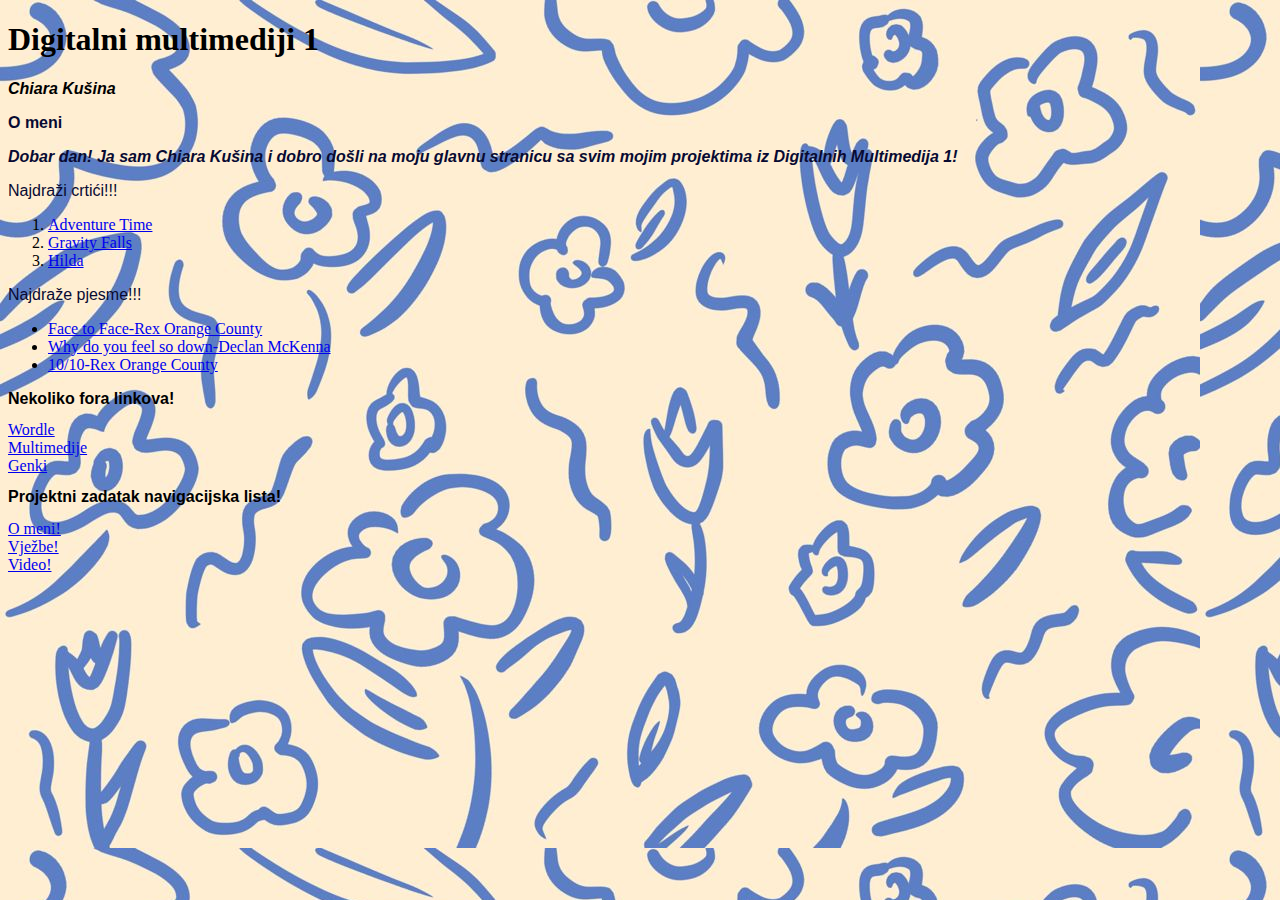
<file: index.html>
<!doctype html>
<html>
<head>
<meta charset="utf-8">
<title>Moj HTML dokument</title>
	<link rel="stylesheet" href="still.css"/>
</head>
<body>
	<h1>Digitalni multimediji 1</h1>
	<h2><i>Chiara Kušina</i></h2>
	<p><b>O meni</b></p>
	<p><b><i>Dobar dan! Ja sam Chiara Kušina i dobro došli na moju glavnu stranicu sa svim mojim projektima iz Digitalnih Multimedija 1!</i></b></p>
	
	<p>Najdraži crtići!!!</p>
	<ol>
		<li><a href="https://www.youtube.com/watch?v=DRaLQ3kKz_k">Adventure Time</a></li>
		<li><a href="https://www.youtube.com/watch?v=yfUDIPUETUg">Gravity Falls</a></li>
		<li><a href="https://www.youtube.com/watch?v=XCojP2Ubuto">Hilda</a></li>
	</ol>
	<p>Najdraže pjesme!!!</p>
	<ul>
		<li><a href="https://www.youtube.com/watch?v=5sMpSjSKcp4">Face to Face-Rex Orange County</a></li>
		<li><a href="https://www.youtube.com/watch?v=1OHLTyTMvck">Why do you feel so down-Declan McKenna</a></li>
		<li><a href="https://www.youtube.com/watch?v=TozTL-MJCB8">10/10-Rex Orange County</a></li>
	</ul>
	<h2>Nekoliko fora linkova!</h2>
	<a href="https://www.nytimes.com/games/wordle/index.html">Wordle</a><br/>
	<a href="multimediji.html">Multimedije</a><br/>
	<a href="file:///C:/Users/Chiara/Desktop/dreamweaver/Genki%20-%20An%20Integrated%20Course%20in%20Elementary%20Japanese%20I%20[Second%20Edition]%20(2011),%20WITH%20PDF%20BOOKMARKS!.pdf">Genki</a>
	<h2>Projektni zadatak navigacijska lista!</h2>
	<a href="o meni.html">O meni!</a><br>
	<a href="vjezbe.html">Vježbe!</a><br>
	<a href="video.html">Video!</a><br>
	
</body>
</html>
</file>
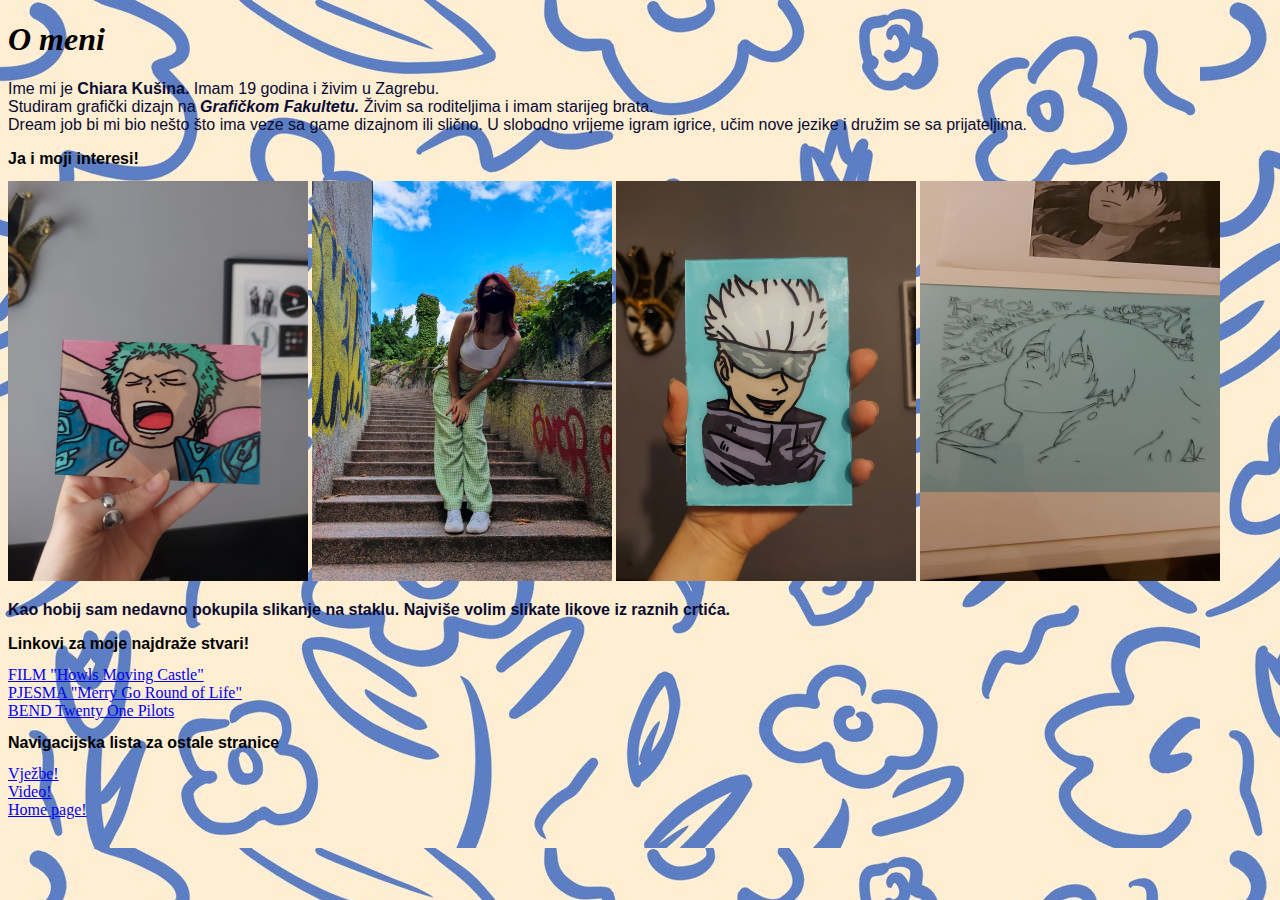
<file: o meni.html>
<!doctype html>
<html>
<head>
<meta charset="utf-8">
<title>O meni</title>
	<link rel="stylesheet" href="still.css"/>
</head>

<body>
<h1><b><i>O meni</i></b></h1>
<p>Ime mi je <b>Chiara Kušina.</b> Imam 19 godina i živim u Zagrebu.<br>
		Studiram grafički dizajn na <b><i>Grafičkom Fakultetu.</i></b> Živim sa roditeljima i imam starijeg brata.<br>
		Dream job bi mi bio nešto što ima veze sa game dizajnom ili slično. U slobodno vrijeme igram igrice, učim nove jezike i družim se sa prijateljima.</p>
	<h2>Ja i moji interesi!</h2>
	<img src="WhatsApp Image 2022-06-14 at 8.32.28 PM.jpeg" width="300" height="400" controls>
	<img src="WhatsApp Image 2022-05-25 at 8.00.52 PM.jpeg" width="300" height="400" controls>
	<img src="WhatsApp Image 2022-03-19 at 12.13.09 AM.jpeg" width="300" height="400" controls>
	<img src="WhatsApp Image 2022-06-14 at 8.32.29 PM.jpeg" width="300" height="400" controls>
	<p><b>Kao hobij sam nedavno pokupila slikanje na staklu. Najviše volim slikate likove iz raznih crtića.</b></p>
	<h2><b>Linkovi za moje najdraže stvari!</b></h2>
	<li><a href="https://www.youtube.com/watch?v=iwROgK94zcM">FILM "Howls Moving Castle"</a></li>
	<li><a href="https://www.youtube.com/watch?v=HMGetv40FkI">PJESMA "Merry Go Round of Life" </a></li>
	<li><a href="https://www.youtube.com/user/twentyonepilots">BEND Twenty One Pilots </a></li>
	<h2><b>Navigacijska lista za ostale stranice</b></h2>
	<a href="vjezbe.html">Vježbe!</a><br>
	<a href="video.html">Video!</a><br>
	<a href="index.html">Home page!</a><br>
	</body>
</html>
</file>
<file: still.css>
@charset "utf-8";
/* CSS Document */
p {
	color:#080A32;
	font-family:Gotham, "Helvetica Neue", Helvetica, Arial, "sans-serif";
	font-size: 16px;
}
h2{font-family: Gotham, "Helvetica Neue", Helvetica, Arial, "sans-serif";
font-size: 16px;
}
body{
	background-image: url("laptop wallpaper.jpg")
}
</file>
